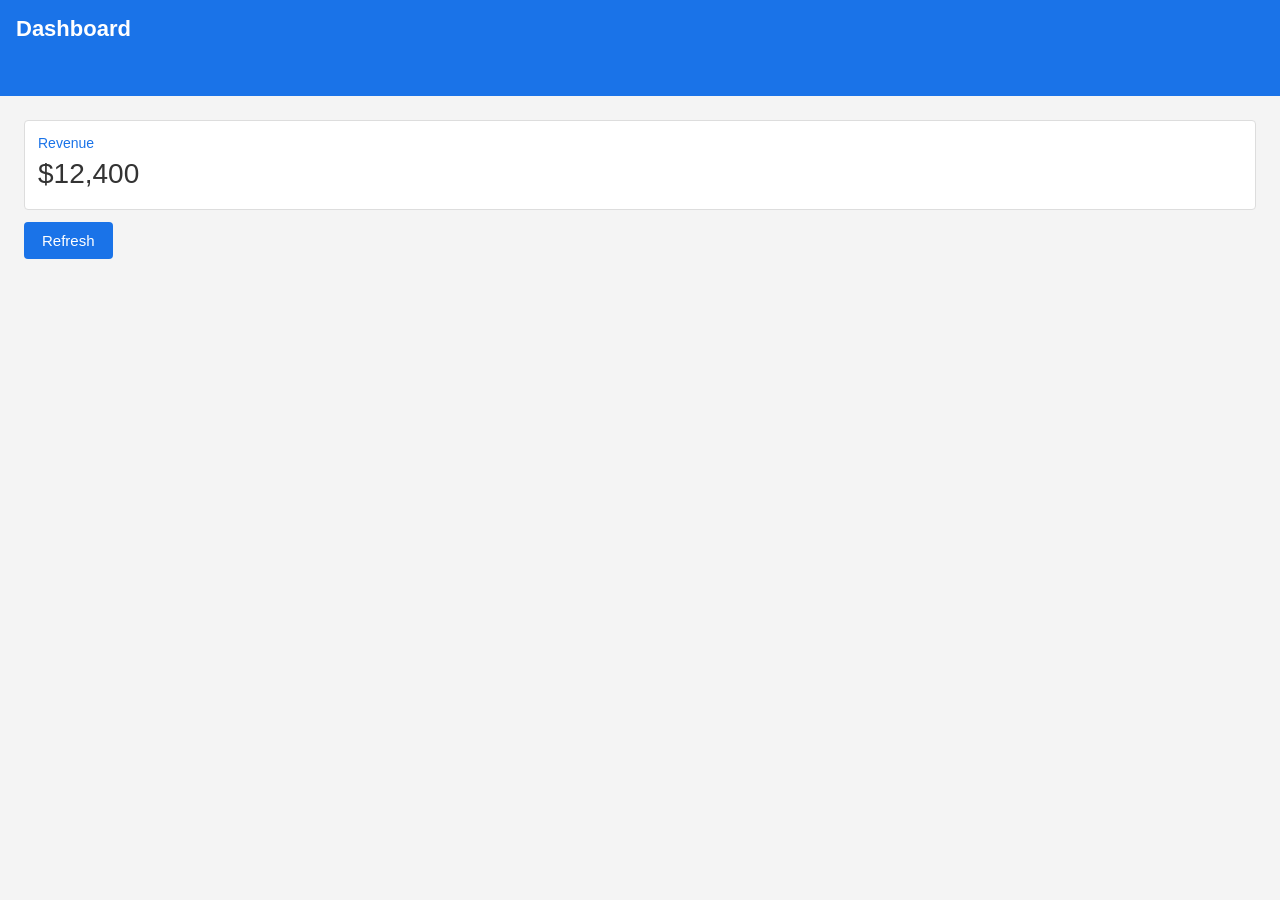
<file: plugins/cmb/skills/audit/evals/files/css_bad/index.html>
<!doctype html>
<html lang="en">
<head>
  <meta charset="utf-8">
  <title>Dashboard</title>
  <link rel="stylesheet" href="styles.css">
</head>
<body style="margin:0;background:#f4f4f4;font-family:Arial">
  <header style="background:#1a73e8;color:#ffffff;padding:16px;height:64px">
    <h1 style="font-size:22px;color:#ffffff;margin:0">Dashboard</h1>
  </header>
  <main style="padding:24px">
    <div style="background:#ffffff;border:1px solid #dddddd;border-radius:4px;padding:13px;margin-bottom:12px">
      <span style="color:#1a73e8;font-size:14px">Revenue</span>
      <p style="color:#333333;font-size:28px;margin:6px 0">$12,400</p>
    </div>
    <button style="background:#1a73e8;color:#fff;border:none;padding:10px 18px;border-radius:4px;font-size:15px">Refresh</button>
  </main>
</body>
</html>
</file>
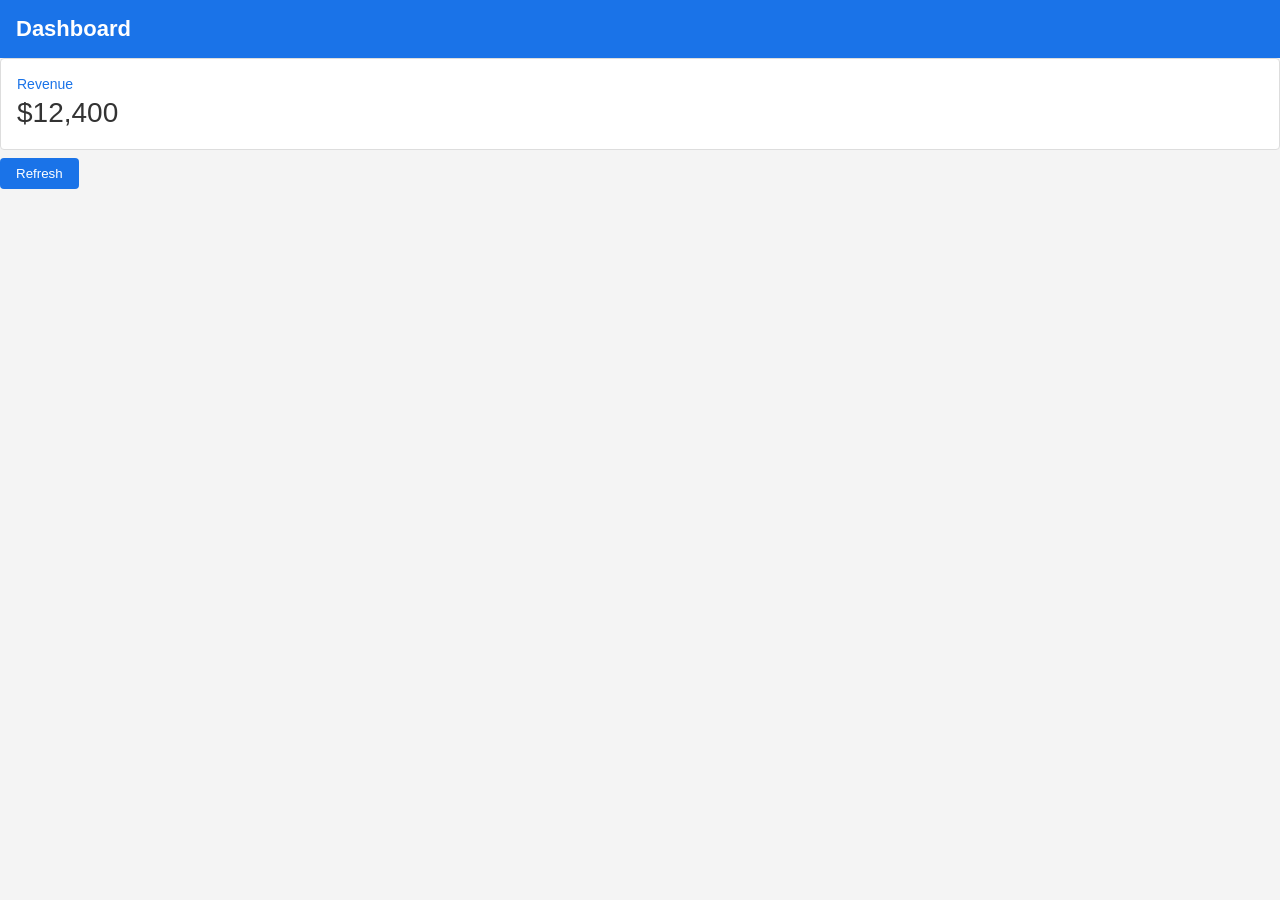
<file: plugins/cmb/skills/audit/evals/files/css_good/index.html>
<!doctype html>
<html lang="en">
<head>
  <meta charset="utf-8">
  <title>Dashboard</title>
  <link rel="stylesheet" href="tokens.css">
  <link rel="stylesheet" href="styles.css">
</head>
<body>
  <header class="header"><h1>Dashboard</h1></header>
  <main>
    <div class="card">
      <span class="card-title">Revenue</span>
      <p class="metric">$12,400</p>
    </div>
    <button class="btn">Refresh</button>
  </main>
</body>
</html>
</file>
<file: plugins/cmb/skills/audit/evals/files/css_bad/styles.css>
.card {
  background: #ffffff;
  border: 1px solid #ddd;
  border-radius: 4px;
  padding: 13px;
}
.card-title {
  color: #1a73e8;
  font-size: 14px;
}
.btn {
  background: #1a73e8;
  color: #ffffff;
  padding: 10px 18px;
  font-size: 15px;
  border-radius: 4px;
}
.btn-danger {
  background: #e53935;
  color: #fff;
  padding: 10px 18px;
  font-size: 15px;
  border-radius: 4px;
}
.sidebar {
  background: #fefefe;
  width: 240px;
  padding: 12px;
}
</file>
<file: plugins/cmb/skills/audit/evals/files/css_good/tokens.css>
:root {
  /* Color palette (primitive) */
  --color-bg: #f4f4f4;
  --color-surface: #ffffff;
  --color-border: #dddddd;
  --color-primary: #1a73e8;
  --color-danger: #e53935;
  --color-text: #333333;
  --color-on-primary: #ffffff;

  /* Spacing scale */
  --space-1: 4px;
  --space-2: 8px;
  --space-3: 16px;
  --space-4: 24px;

  /* Radius */
  --radius-sm: 4px;

  /* Typography */
  --font-sans: Arial, system-ui, sans-serif;
  --text-sm: 14px;
  --text-lg: 22px;
  --text-xl: 28px;
}
</file>
<file: plugins/cmb/skills/audit/evals/files/css_good/styles.css>
body {
  margin: 0;
  background: var(--color-bg);
  font-family: var(--font-sans);
  color: var(--color-text);
}

.header {
  background: var(--color-primary);
  color: var(--color-on-primary);
  padding: var(--space-3);
}

.header h1 {
  font-size: var(--text-lg);
  margin: 0;
}

.card {
  background: var(--color-surface);
  border: 1px solid var(--color-border);
  border-radius: var(--radius-sm);
  padding: var(--space-3);
  margin-bottom: var(--space-2);
}

.card-title {
  color: var(--color-primary);
  font-size: var(--text-sm);
}

.metric {
  font-size: var(--text-xl);
  margin: var(--space-1) 0;
}

.btn {
  background: var(--color-primary);
  color: var(--color-on-primary);
  border: none;
  padding: var(--space-2) var(--space-3);
  border-radius: var(--radius-sm);
}

.btn-danger {
  background: var(--color-danger);
}
</file>
